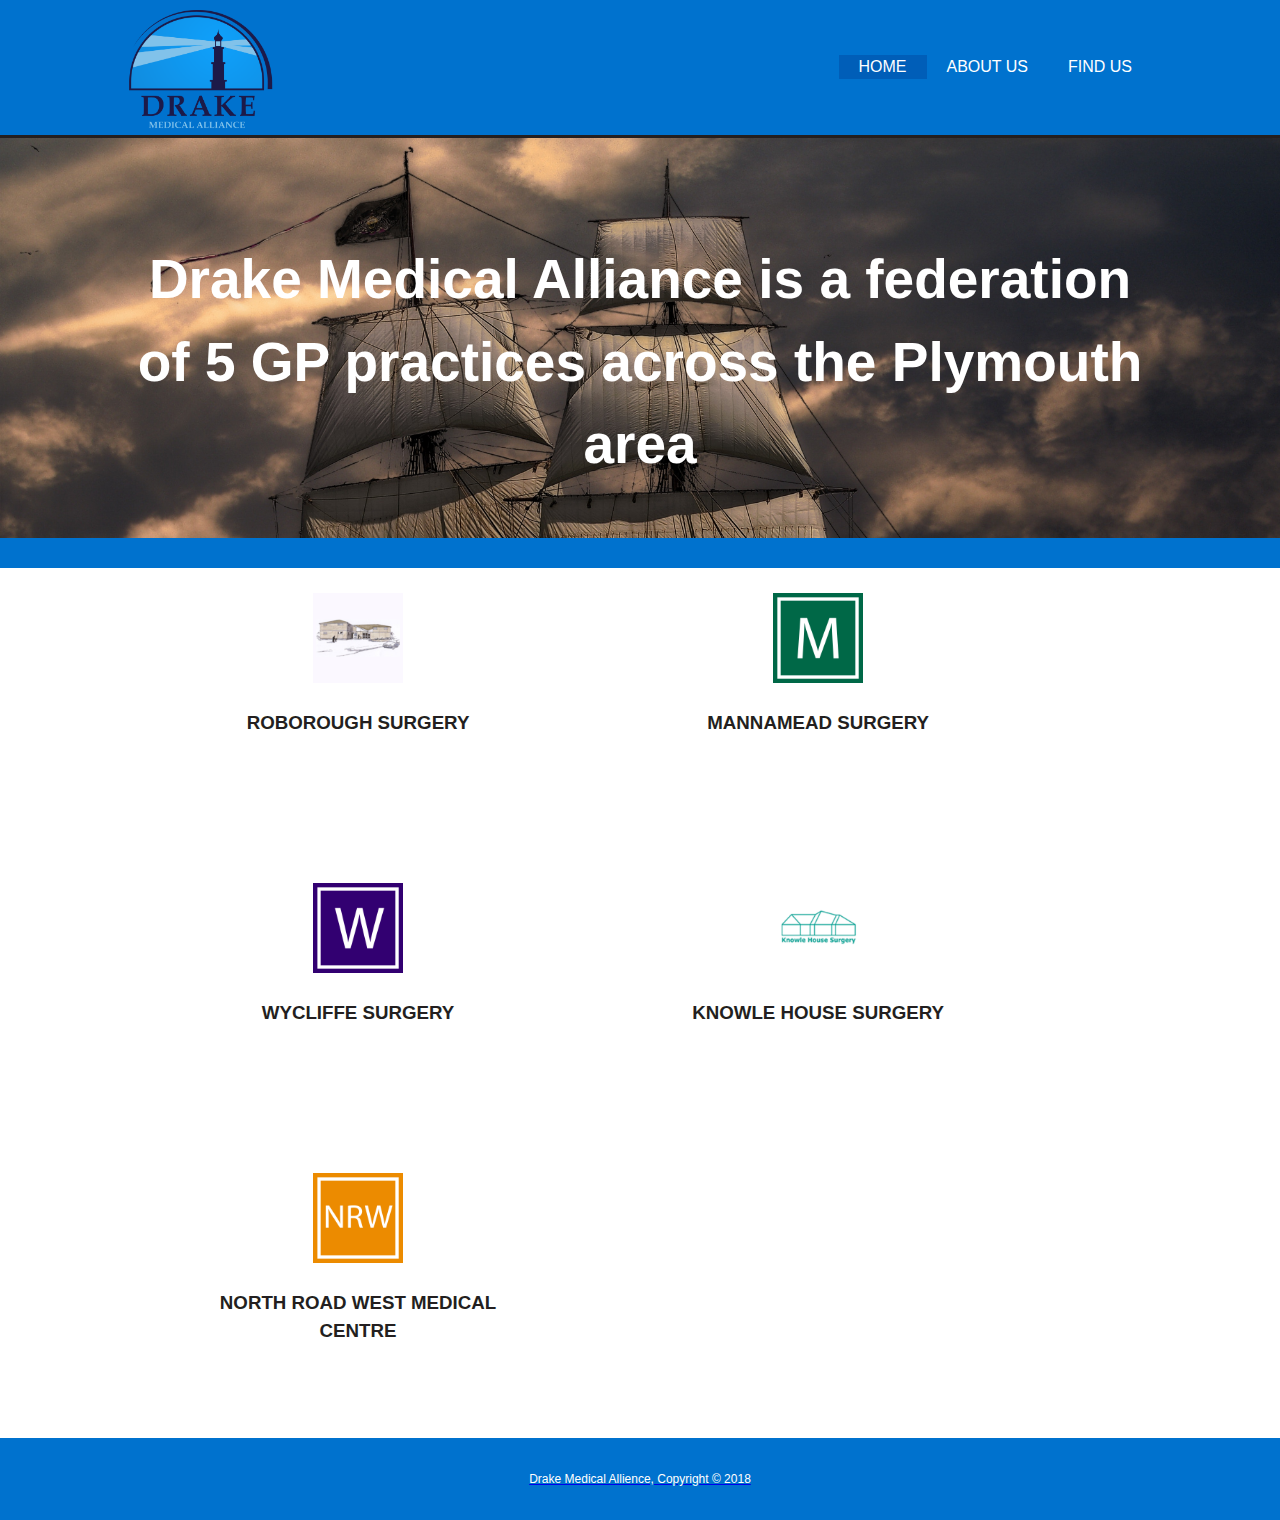
<file: index.html>
<!DOCTYPE html>
<html lang="en" dir="ltr">
  <head>
    <meta charset="utf-8">
    <meta name="viewport"content="width=device-width">
    <meta name="discription" content="drake medical allience of practices in plymouth">
    <meta name="keywords" content="drake, medical, nhs, ">
    <meta name="author" content="Alex Wade">
    <title>Drake Medical allience | welcome</title>
    <link rel="stylesheet" href="./css/style.css">
  </head>
  <body>
    <header>
      <div class="container">
        <div class="branding">
          <img src="./img/DRAKE.png">
        </div>
        <nav>
          <ul>
          <div class="navbar">
            <li class="current"><a href="index.html">Home</a></li>
            <li><a href="about.html">About Us</a></li>
            <li><a href="find.html">Find Us</a></li>
          </div>
          </ul>
        </nav>
      </div>
    </header>

<section id="showcase">
  <div class="container">
    <h1>Drake Medical Alliance is a federation of 5 GP practices across the Plymouth area</h1>
  </div>
</section>
<section id="pagebreak">
</section>
<section id="boxes1">
  <div class="container">
    <div class="box">
     <a href="http://www.roboroughsurgery.org.uk">
       <img src="./img/RBsurgery.jpg">
     </a>
      <a href="http://www.roboroughsurgery.org.uk">
       <div class="textwrap">
         <h3>Roborough Surgery</h3>
       </div>
     </a>
    </div>
    <div class="box">
      <a href="http://www.mannameadsurgery.co.uk">
      <img src="./img/mannamead logo.jpg">
    </a>
      <a href="http://www.mannameadsurgery.co.uk">
        <div class="textwrap">
          <h3>Mannamead Surgery</h3>
        </div>
      </a>
    </div>
    <div class="box">
      <a href="http://www.wycliffesurgery.co.uk">
      <img src="./img/wycliff logo.jpg">
    </a>
      <a href="http://www.wycliffesurgery.co.uk">
        <div class="textwrap">
          <h3>Wycliffe Surgery</h3>
        </div>
    </a>
    </div>
    <div class="box">
      <a href="http://www.knowlehousesurgery.co.uk">
        <img src="./img/Knowlehousesurgery.png">
        <div class="textwrap">
      <h3>Knowle House Surgery</h3>
    </div>
    </a>
    </div>
    <div class="box">
      <a href="http://www.northroadwest.co.uk">
      <img src="./img/NRW logo.jpg">
      <div class="textwrap">
      <h3>North Road West Medical Centre</h3>
    </div>
    </d>
    </div>
  </div>
</section>
<footer>
  <p>Drake Medical Allience, Copyright &copy; 2018</p>
</footer>
  </body>
</html>
</file>
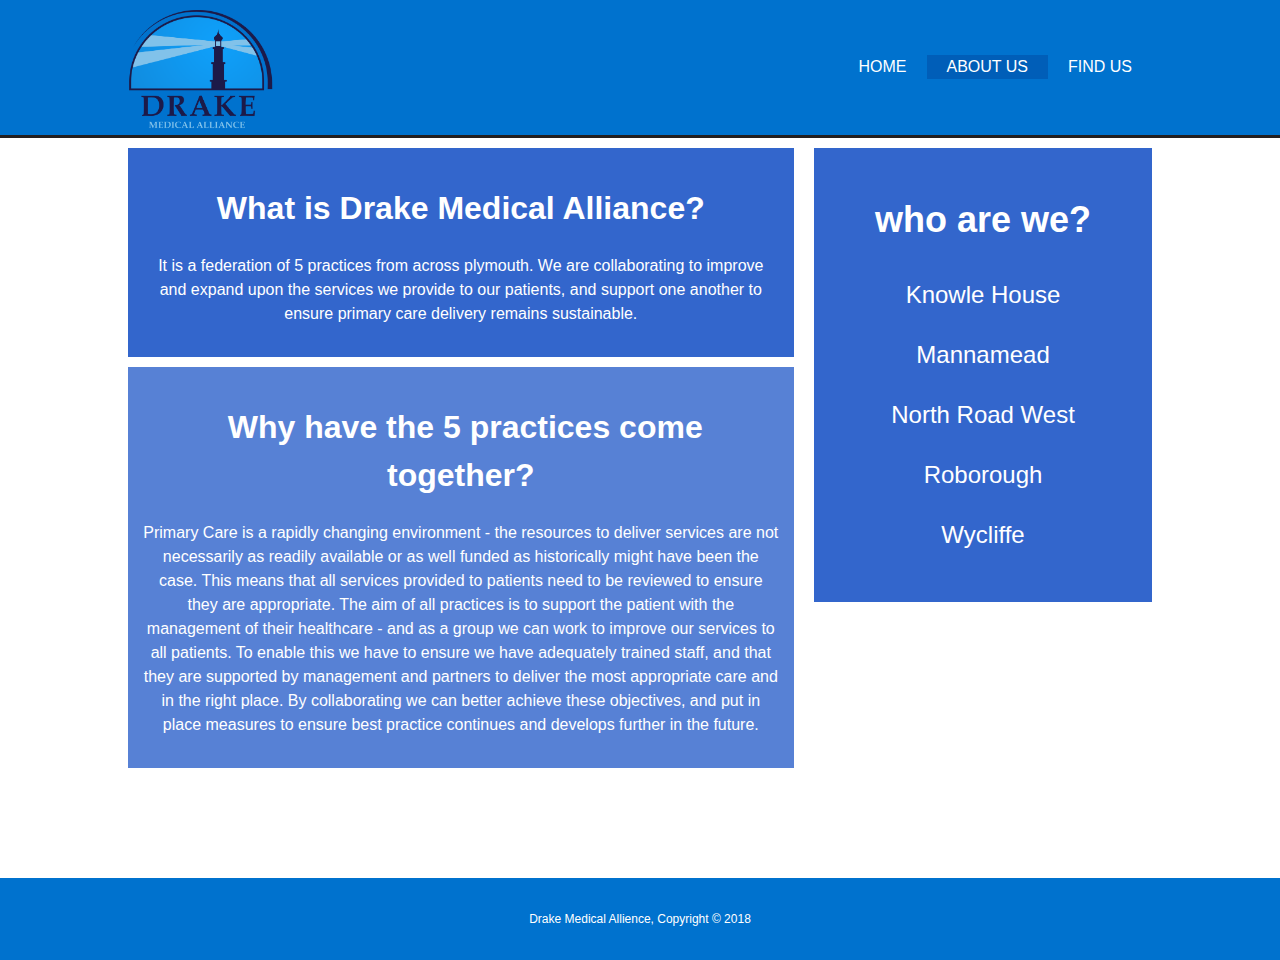
<file: about.html>
<!DOCTYPE html>
<html lang="en" dir="ltr">
  <head>
    <meta charset="utf-8">
    <meta name="viewport"content="width=device-width">
    <meta name="discription" content="drake medical allience of practices in plymouth">
    <meta name="keywords" content="drake, medical, nhs, ">
    <meta name="author" content="Alex Wade">
    <title>Drake Medical alliance | about us</title>
    <link rel="stylesheet" href="./css/style.css">
  </head>
  <body>
    <header>
      <div class="container">
        <div id="branding">
          <img src="./img/DRAKE.png">
        </div>
        <nav>
          <ul>
            <li><a href="index.html">Home</a></li>
            <li class="current"><a href="about.html">About Us</a></li>
            <li><a href="find.html">Find Us</a></li>
          </ul>
        </nav>
      </div>
    </header>

<section>
  <div class="container">
  </div>
</section>
<section id="main">
  <div class="container">
    <article id="main-col">
      <div class="blue">
      <h1 class="page-title">
        What is Drake Medical Alliance?</h1>
      <p>It is a federation of 5 practices from across plymouth. We are collaborating to improve and expand upon the services we provide to our patients, and support one another to ensure primary care delivery remains sustainable.</p>
      </div>
      <div class="lightblue">
      <h1> Why have the 5 practices come together?</h1>
      <p>Primary Care is a rapidly changing environment - the resources to deliver services are not necessarily as readily available or as well funded as historically might have been the case. This means that all services provided to patients need to be reviewed to ensure they are appropriate. The aim of all practices is to support the patient with the management of their healthcare - and as a group we can work to   improve our services to all patients.
To enable this we have to ensure we have adequately trained staff, and that they are supported by management and partners to deliver the most appropriate care and in the right place.
By collaborating we can better achieve these objectives, and put in place measures to ensure best practice continues and develops further in the future.</p>
      </div>
    </article>
    <aside id="sidebar">
      <div class="blue">
      <h2>who are we?</h2>
      <p>Knowle House</p>
      <p>Mannamead</p>
      <p>North Road West</p>
      <p>Roborough</p>
      <p>Wycliffe</p>
      </div>
    </aside>
  </div>

</section>
<footer>
  <p>Drake Medical Allience, Copyright &copy; 2018</p>
</footer>
  </body>
</html>
</file>
<file: css/style.css>
body{
  font-family: helvetica, arial, sans-serif;
  font-size: 12px;
  line-height: 1.5;
  padding: 0;
  margin: 0;
  background-color: #ffffff;
}
/*global */
.container{
  width: 80%;
  margin: auto;
  overflow: hidden;
}
.current{
  background-color:#005EB8;
}
.blue{
  padding:15px;
  background: #3366cc;
  color: #ffffff;
  margin top: 10px;
  margin-bottom: 10px;
}
.lightblue{
  padding:15px;
  background: #5781d5;
  color: #ffffff;
  margin top: 10px;
  margin-bottom: 10px;
}

ul{
  margin: 0;
  padding: 0;
  list-style: none;
}
.branding{
  float: left;
}
.textwrap{
  padding-left:10%;
  padding-right:10%;

}
/*header **/
header{
  background: #0072CE;
  padding-top: 10px;
  min-height: 70px;
  border-bottom: #231f20 3px solid;
}

header a{
  color: #ffffff;
  text-decoration: none;
  text-transform: uppercase;
  font-size: 16px
}

header li{
  float: left;
  display: inline;
  padding: 0 20px 0 20px;
}

header nav{
  float:right;
  margin-top: 45px;
  margin-left: 0px;
}
header #branding{
  float: left;
}
header a:hover{
  color: #41B6E6;
  font-weight: bold;
}
header img{
  height: 120px;
  width: auto;
  padding: 0;
  margin: 0;

}

/* showcase */
#showcase{
  min-height: 400px;
  background-image:url('../img/showcase.jpg');
  background-size: cover;
  background-repeat: no-repeat;
  background-position: 0px 0px,center;
  width: auto;
  height: auto;
  text-align: center;
  color: #ffffff;
}

#showcase h1{
  margin-top: 100px;
  font-size:55px;
  margin-bottom: 10px;
}
#showcase p{
  font-size: 20px;
}
#pagebreak{
  padding: 15px;
  background: #0072CE;
}
/* boxes */
#boxes{
  margin:0;
  background-color: #E8EDEE;
}

#boxes2 .box{
  margin-top: 10px;
  width: 42%;
  height: 500px;
  padding: 15px;
  float: left;
  text-align: center;

  font-size: 16px;

}
#boxes1 .box{
  margin-top: 10px;
  width: 42%;
  height: 250px;
  padding: 15px;
  float: left;
  text-align: center;

  font-size: 16px;

}

#boxes1 .box img{
  width: 90px;
}

#boxes1 a{
  color: #231f20;
  text-decoration: none;
  text-transform: uppercase;
  font-size: 16px;
}
#boxes2 .box img{
  width: 90px;
}

#boxes2 a{
  color: #231f20;
  text-decoration: none;
  text-transform: uppercase;
  font-size: 16px;
}
/*sidebar*/
aside#sidebar{
  float: right;
  width:33%;
  margin-top: 10px;
  background-color: #3366cc;
  text-align: center;
  color :#ffffff;
  font-size: 24px;

}
article#main-col{
  float: left;
  width: 65%;
  font-size: 16px;
  margin-top: 10px;
  text-align: center;
  margin-bottom: 100px;
  color: #ffffff;
}


footer{
  padding: 20px;
  color: #ffffff;
  text-align:center;
  background-color: #0072CE;
}
</file>
